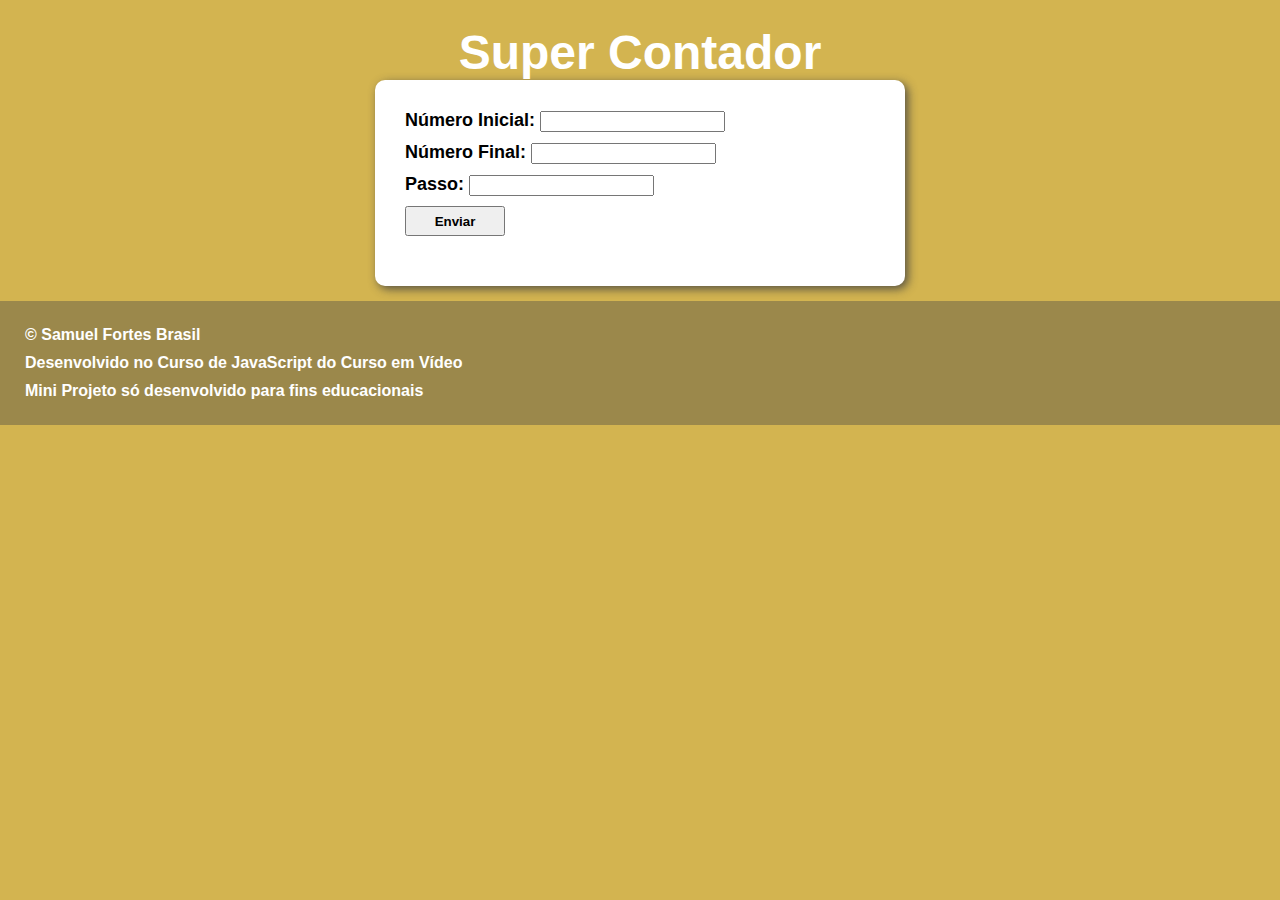
<file: Módulo D/exercício 16/index.html>
<!DOCTYPE html>
<html lang="pt-br">
<head>
    <meta charset="UTF-8">
    <meta name="viewport" content="width=device-width, initial-scale=1.0">
    <link rel="stylesheet" href="style.css">
    <title>Exercício 16</title>
</head>
<body>
    <header>
        <h1>Super Contador</h1>
    </header>
    <main>
        <section>
            <div id="dados">
               <p>
                   Número Inicial:
                   <input type="number" id="nI">
               </p>
               <p>
                   Número Final:  
                   <input type="number" id="nF">
               </p>
               <p>
                    Passo:
                    <input type="number" id="pass">
               </p>
               <p>
                <input type="submit" value="Enviar" id="enviar" onclick="Calcular()">
               </p>
            </div>
            <div id="resp">

            </div>
        </section>
    </main>
    <footer>
        <p>&copy Samuel Fortes Brasil</p>
        <p>Desenvolvido no Curso de JavaScript do Curso em Vídeo</p>
        <p>Mini Projeto só desenvolvido para fins educacionais</p>
    </footer>
    <script src="script.js"></script>
</body>
</html>
</file>
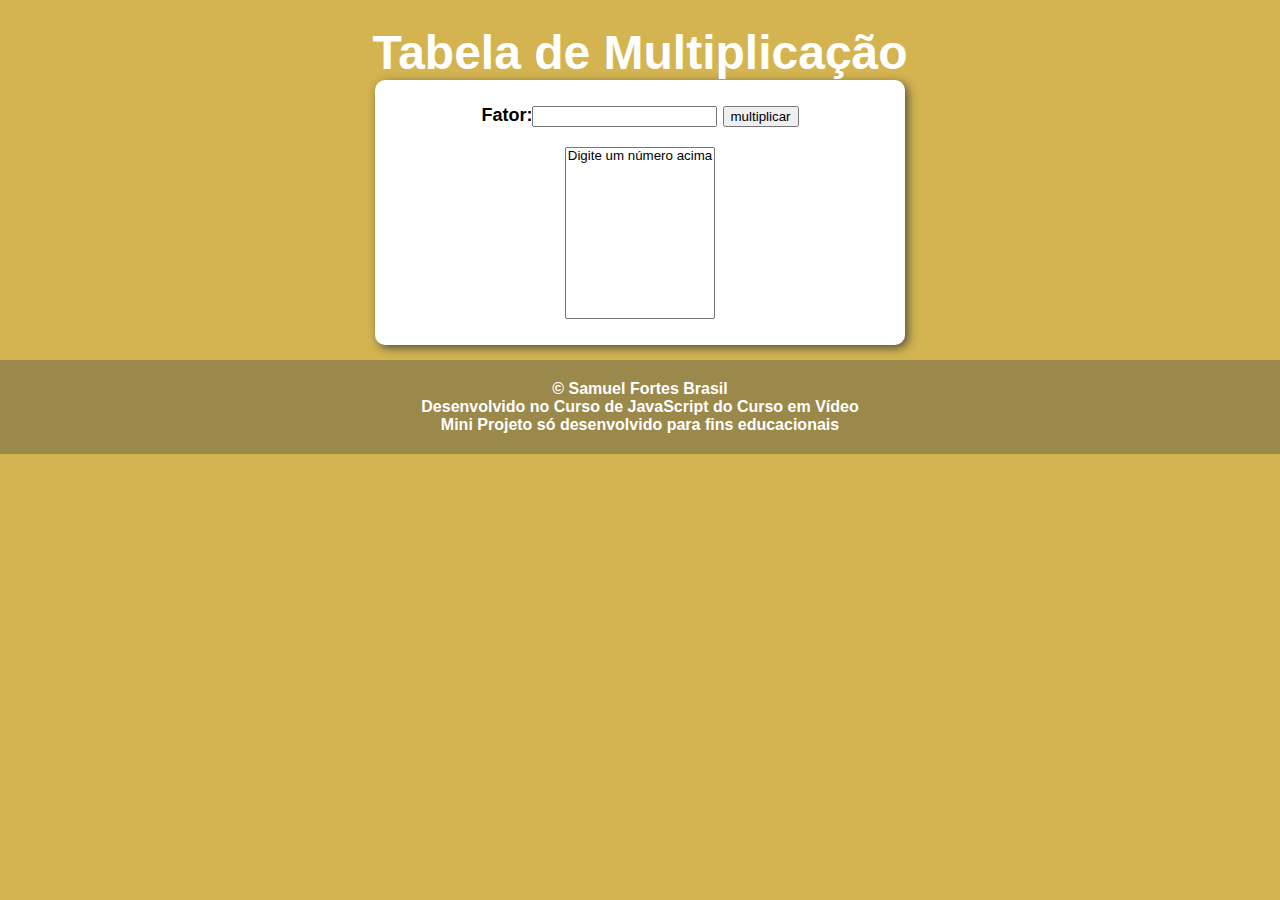
<file: Módulo D/exercício 17/index.html>
<!DOCTYPE html>
<html lang="pt-br">
<head>
    <meta charset="UTF-8">
    <meta name="viewport" content="width=device-width, initial-scale=1.0">
    <link rel="stylesheet" href="style.css">
    <title>Exercício 17</title>
</head>
<body >
    <header>
        <h1>Tabela de Multiplicação</h1>
    </header>
    <main>
        <section>
            <div id="">
                <p>Fator:<input type="number" id="fatorP"> <input type="submit" value="multiplicar" id="enviar" onclick="Tabuada()"></p>
            </div>
            <div >
                <select name="tabela" id="tabuada" size="10">
                    <option> Digite um número acima</option>
                </select>
            </div>
        </section>
    </main>
    <footer>
        <p>&copy Samuel Fortes Brasil</p>
        <p>Desenvolvido no Curso de JavaScript do Curso em Vídeo</p>
        <p>Mini Projeto só desenvolvido para fins educacionais</p>
    </footer>
    <script src="script.js"></script>
</body>
</html>
</file>
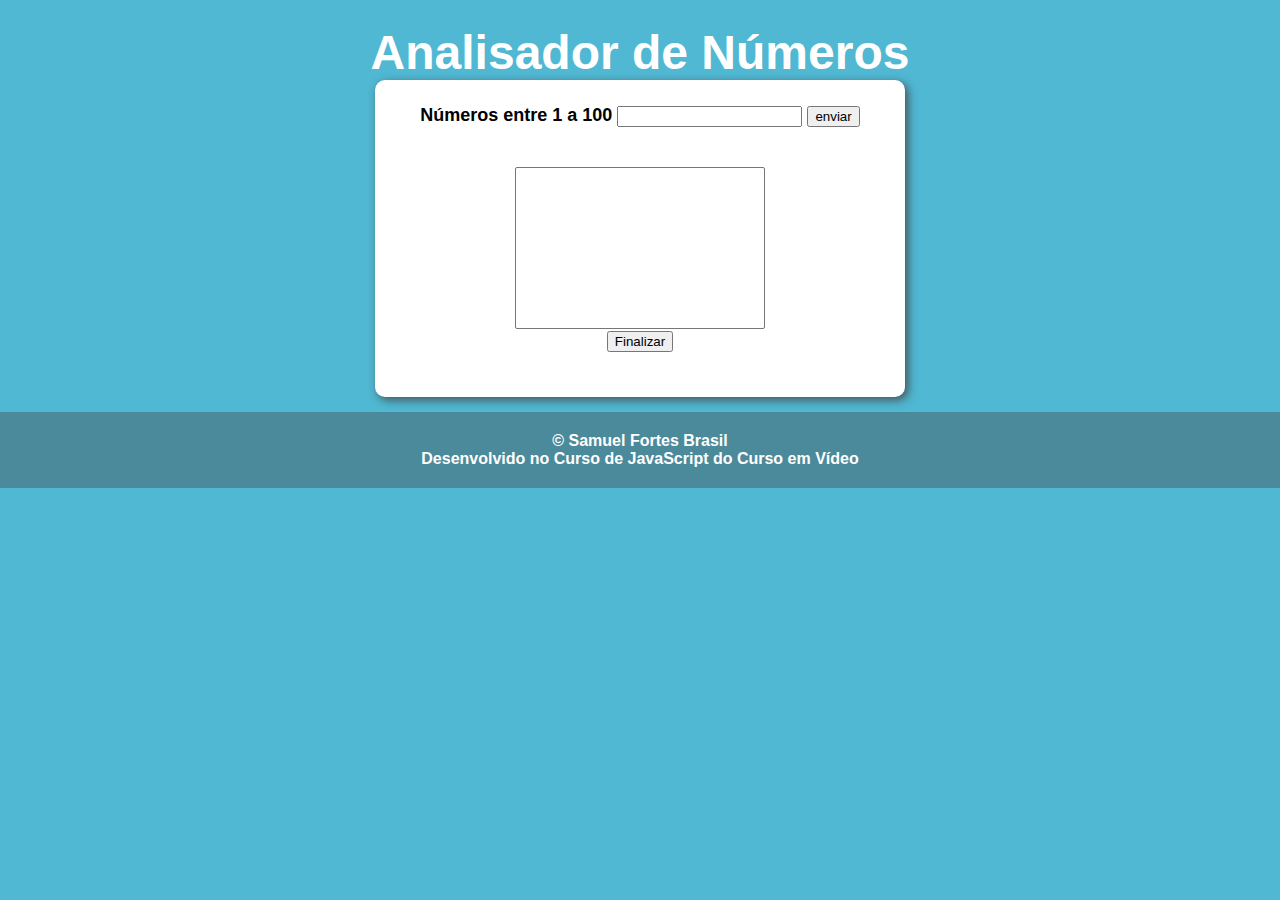
<file: Módulo F/exercício20/index.html>
<!DOCTYPE html>
<html lang="pt-br">
<head>
    <meta charset="UTF-8">
    <meta name="viewport" content="width=device-width, initial-scale=1.0">
    <link rel="stylesheet" href="style.css">
    <title>Exercício 20</title>
</head>
<body >
    <header>
        <h1>Analisador de Números</h1>
    </header>
    <main>
        <section>
            <div>
                <p>
                     Números entre 1 a 100
                    <input type="number" id="NI">
                    <input type="submit" value="enviar" onclick="envio()">
                </p>

            </div>
            <div>
                <select name="tabela" id="tabela" size="10">
                
                </select>
                <p><input type="submit" value="Finalizar" onclick="finalizar()"></p>  
            </div>
            <div id="resposta">

            </div>
        </section>
    </main>
    <footer>
        <p>&copy Samuel Fortes Brasil</p>
        <p>Desenvolvido no Curso de JavaScript do Curso em Vídeo</p>
    </footer>
    <script src="script.js"></script>
</body>
</html>
</file>
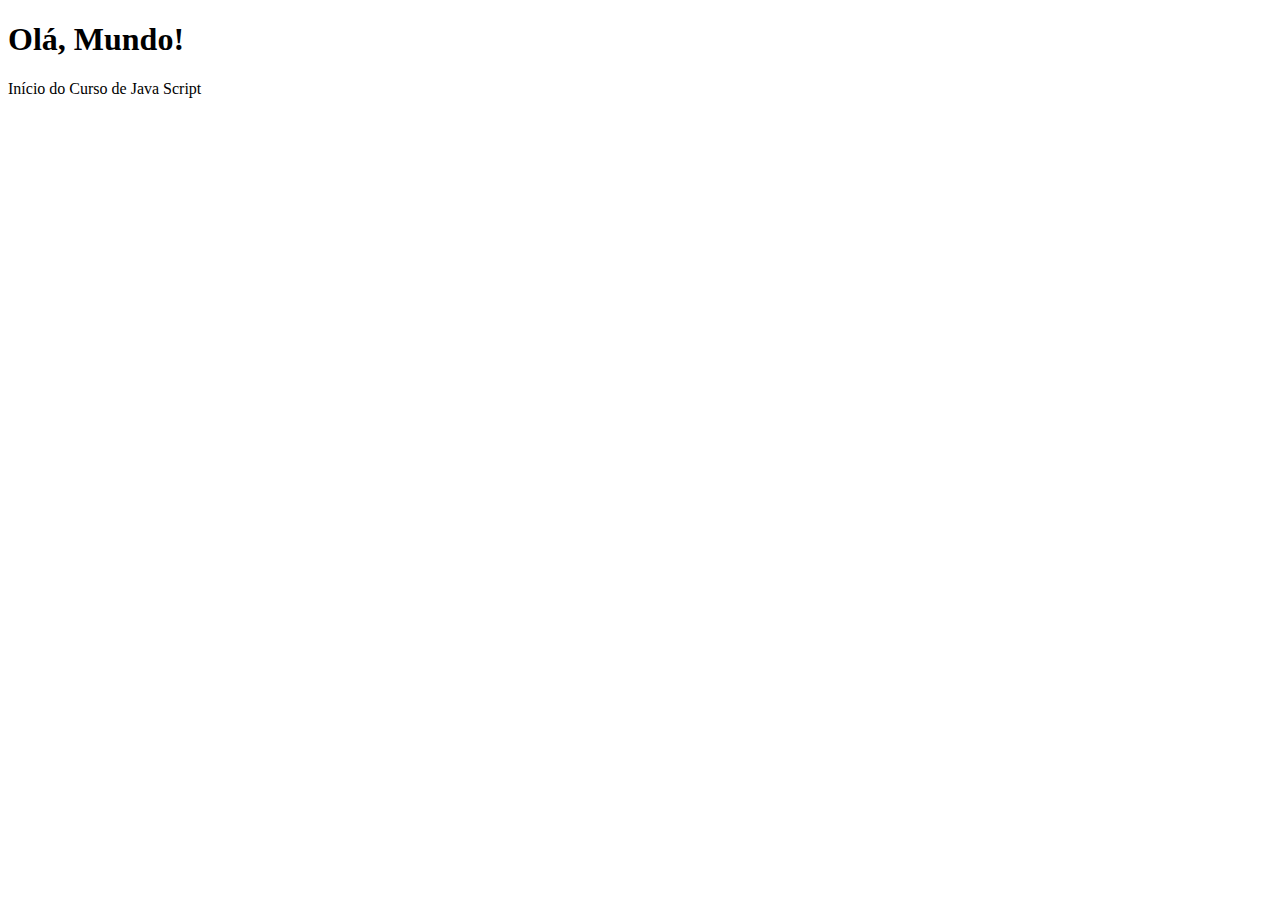
<file: Módulo A/ex001.html>
<!DOCTYPE html>
<html lang="pt-br">
<head>
    <meta charset="UTF-8">
    <meta name="viewport" content="width=device-width, initial-scale=1.0">
    <title>Java Script</title>
</head>
<body>
    <h1>Olá, Mundo!</h1>
    Início do Curso de Java Script
    <script>
        window.alert('Minha Primeira Mensagem usando JavaScript')
        window.confirm('Gosta do Curso em Vídeo ?')
        window.prompt('Qual o seu Nome ?')
        //Script Criado em 20/01/2025
    </script>
</body>
</html>
</file>
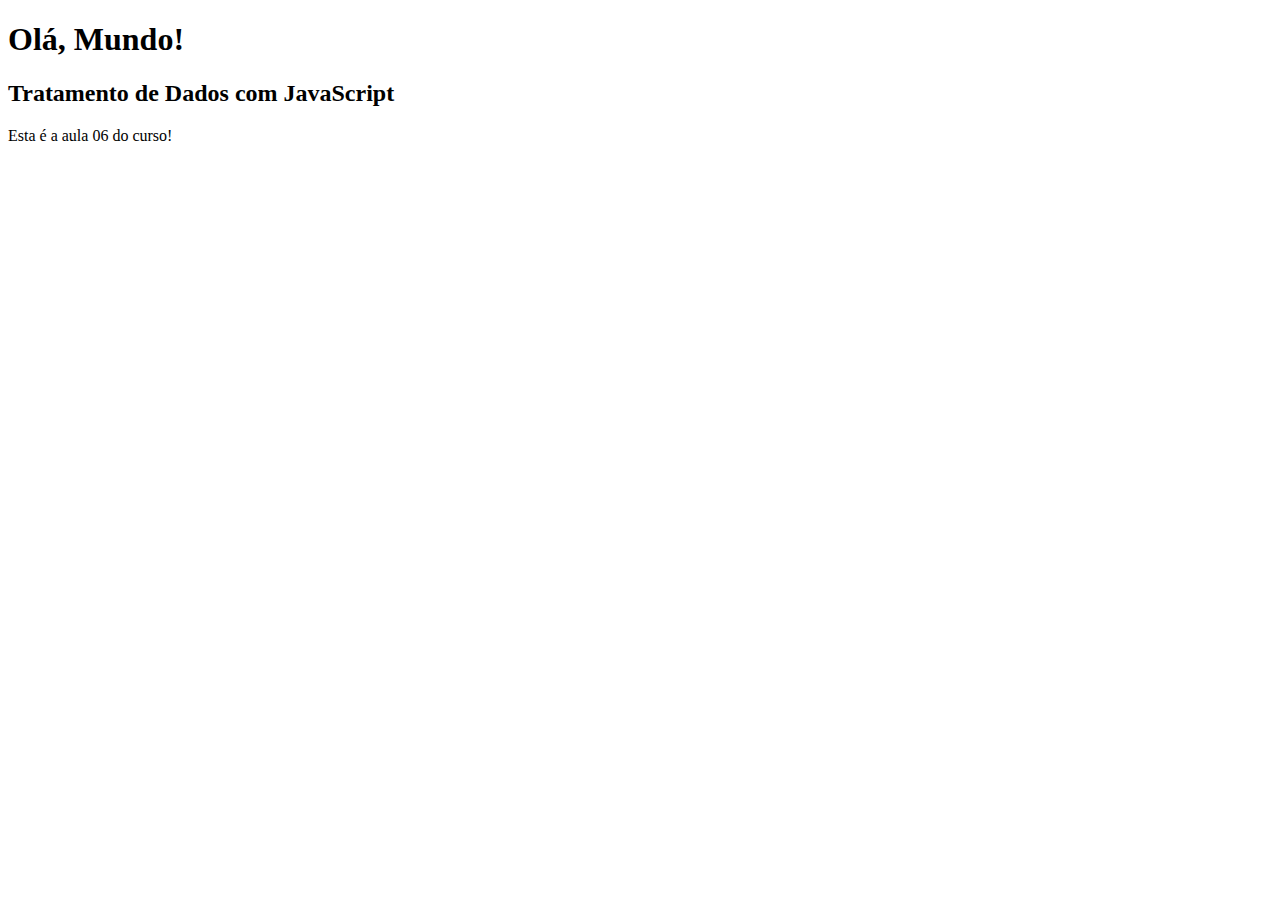
<file: Módulo B/ex002.html>
<!DOCTYPE html>
<html lang="pt-br">
<head>
    <meta charset="UTF-8">
    <meta name="viewport" content="width=device-width, initial-scale=1.0">
    <title>JavaScript</title>
</head>
<body>
    <h1>Olá, Mundo!</h1>
    <h2>Tratamento de Dados com JavaScript</h2>
    <p>Esta é a aula 06 do curso!</p>
    <script>
        var nome = window.prompt('Qual é o seu Nome ?')
        alert('Legal te conheçer ' + nome +'!')
    </script>
</body>
</html>
</file>
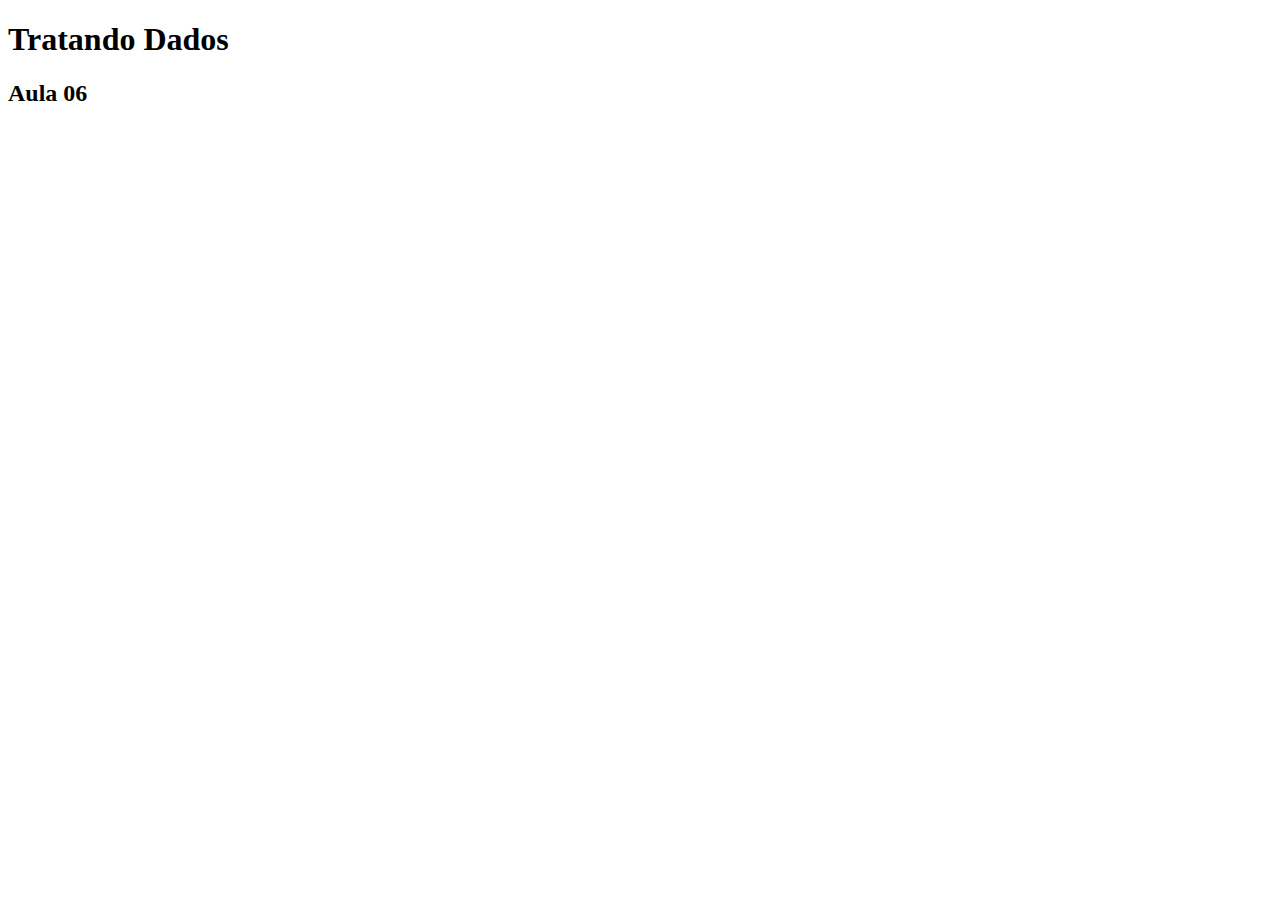
<file: Módulo B/ex004.html>
<!DOCTYPE html>
<html lang="pt-br">
<head>
    <meta charset="UTF-8">
    <meta name="viewport" content="width=device-width, initial-scale=1.0">
    <title>JavaScript</title>
</head>
<body>
    <h1>Tratando Dados</h1>
    <h2>Aula 06</h2>
    <script>
        var nome = prompt('Qual o seu Nome ?')
        alert(`Olá ${nome}! Seu Nome possui ${nome.length} letras.`)
        var n2 = Number(prompt('Digite outro número: '))
        var n1 = Number(prompt('Digite um número:'))
        var soma = (n1 + n2) / 2
        var media = soma >= 6 ? alert('Aluno Aprovado') : alert('Aluno Reprovado')
        alert(`Sua média foi ${soma}!`)
    </script>
</body>
</html>
</file>
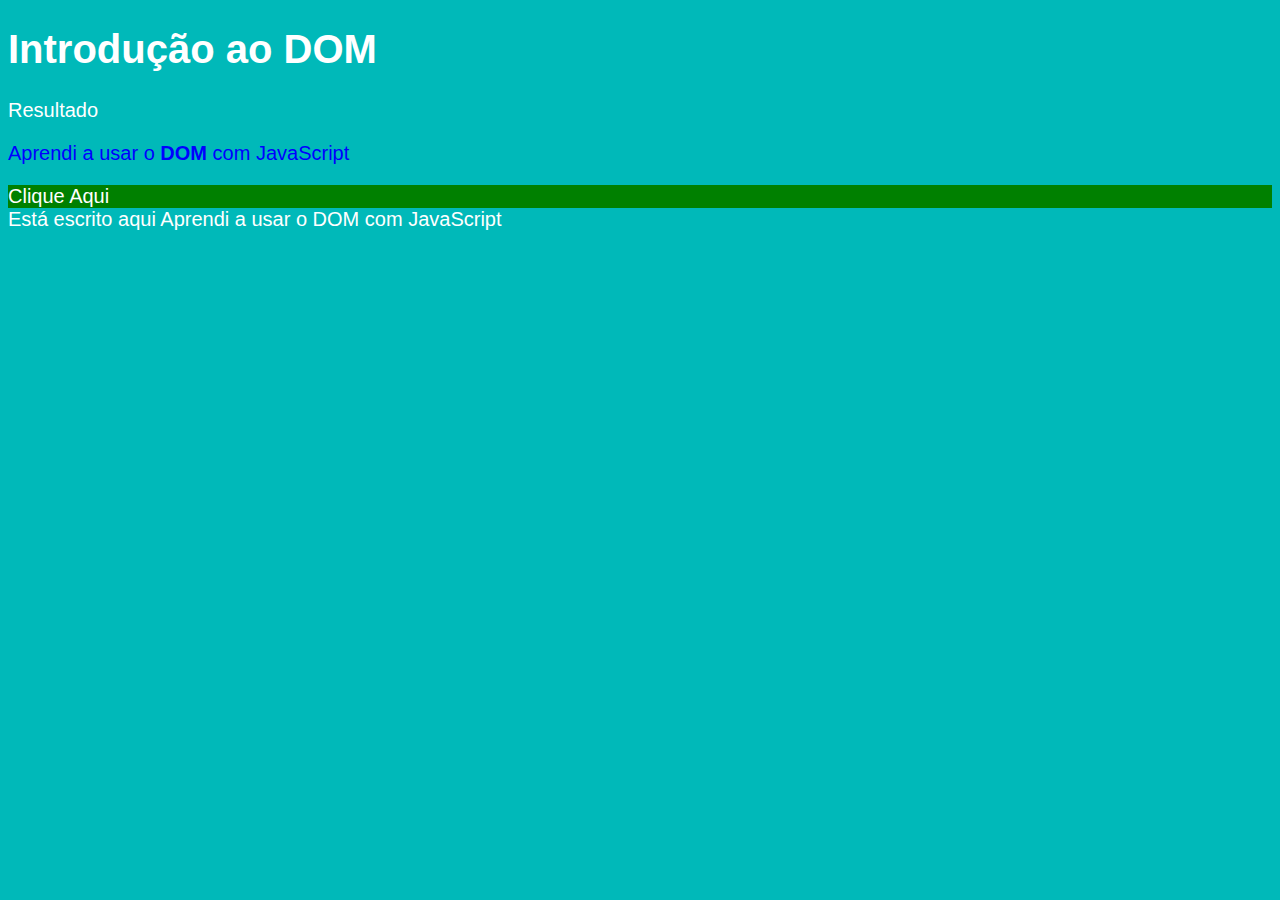
<file: Módulo C/ex005.html>
<!DOCTYPE html>
<html lang="pt-br">
<head>
    <meta charset="UTF-8">
    <meta name="viewport" content="width=device-width, initial-scale=1.0">
    <title>Primeiros Passos no DOM </title>
    <style>
        body{
            background-color: rgb(0, 185, 185);
            font-family: Arial, Helvetica, sans-serif;
            font-size: 20px;
            color: white;
        }
    </style>
</head>
<body>
    <h1>Introdução ao DOM</h1>
    <p>Resultado</p>
    <p>Aprendi a usar o <strong>DOM</strong> com JavaScript</p>
    <div id="msg">Clique Aqui</div>
    <script>
        var p1 = document.getElementsByTagName('p')[1]
        window.document.write('Está escrito aqui ' + p1.innerText)
        p1.style.color = 'blue'
        var d = document.getElementById('msg')
        d.style.backgroundColor = 'green'
    </script>
</body>
</html>
</file>
<file: Módulo D/exercício 16/style.css>
@charset "UTF-8";
*{
    margin: 0px;
    font-family: Arial, Helvetica, sans-serif;
}
/*  --manha: rgba(206, 172, 62, 0.904);
    --tarde: rgb(150, 108, 52);
    --noite: rgb(53, 52, 52); 
*/

body{
    background-color: rgba(206, 172, 62, 0.904) ;
}
header > h1{
  font-size: 48px;
  padding-top: 25px;
  color: rgb(255, 255, 255);
  text-align: center;
}
main{
    padding: 15px;
    border-radius: 10px;
    background-color: white;
    width: 500px;
    margin: auto;
    box-shadow: 3px 3px 10px rgba(65, 65, 65, 0.863);
}
div{
    text-align: center;
    padding: 10px;
    font-size: 18px;
    font-weight: bold;
}

footer{
    margin-top: 15px;
    padding: 20px;
    color: white;
    text-align: center;
    font-weight: bold;
    background-color: rgba(68, 68, 68, 0.39);
}
p{
    padding: 5px;
    text-align: left;
}
#enviar{
    width: 100px;
    height: 30px;
    font-weight: bold;
}
</file>
<file: Módulo D/exercício 17/style.css>
@charset "UTF-8";
*{
    margin: 0px;
    font-family: Arial, Helvetica, sans-serif;
}
/*  --manha: rgba(206, 172, 62, 0.904);
    --tarde: rgb(150, 108, 52);
    --noite: rgb(53, 52, 52); 
*/

body{
    background-color: rgba(206, 172, 62, 0.904) ;
}
header > h1{
  font-size: 48px;
  padding-top: 25px;
  color: rgb(255, 255, 255);
  text-align: center;
}
main{
    padding: 15px;
    border-radius: 10px;
    background-color: white;
    width: 500px;
    margin: auto;
    box-shadow: 3px 3px 10px rgba(65, 65, 65, 0.863);
}
div{
    text-align: center;
    padding: 10px;
    font-size: 18px;
    font-weight: bold;
}

footer{
    margin-top: 15px;
    padding: 20px;
    color: white;
    text-align: center;
    font-weight: bold;
    background-color: rgba(68, 68, 68, 0.39);
}
</file>
<file: Módulo F/exercício20/style.css>
@charset "UTF-8";
*{
    margin: 0px;
    font-family: Arial, Helvetica, sans-serif;
}
/*  --manha: rgba(206, 172, 62, 0.904);
    --tarde: rgb(150, 108, 52);
    --noite: rgb(53, 52, 52); 
*/

body{
    background-color: rgba(62, 177, 206, 0.904) ;
}
header > h1{
  font-size: 48px;
  padding-top: 25px;
  color: rgb(255, 255, 255);
  text-align: center;
}
main{
    padding: 15px;
    border-radius: 10px;
    background-color: white;
    width: 500px;
    margin: auto;
    box-shadow: 3px 3px 10px rgba(65, 65, 65, 0.863);
}
div{
    text-align: center;
    padding: 10px;
    font-size: 18px;
    font-weight: bold;
}

footer{
    margin-top: 15px;
    padding: 20px;
    color: white;
    text-align: center;
    font-weight: bold;
    background-color: rgba(68, 68, 68, 0.39);
}
#tabela{
    margin-top: 20px ;
    width: 250px;
}
</file>
